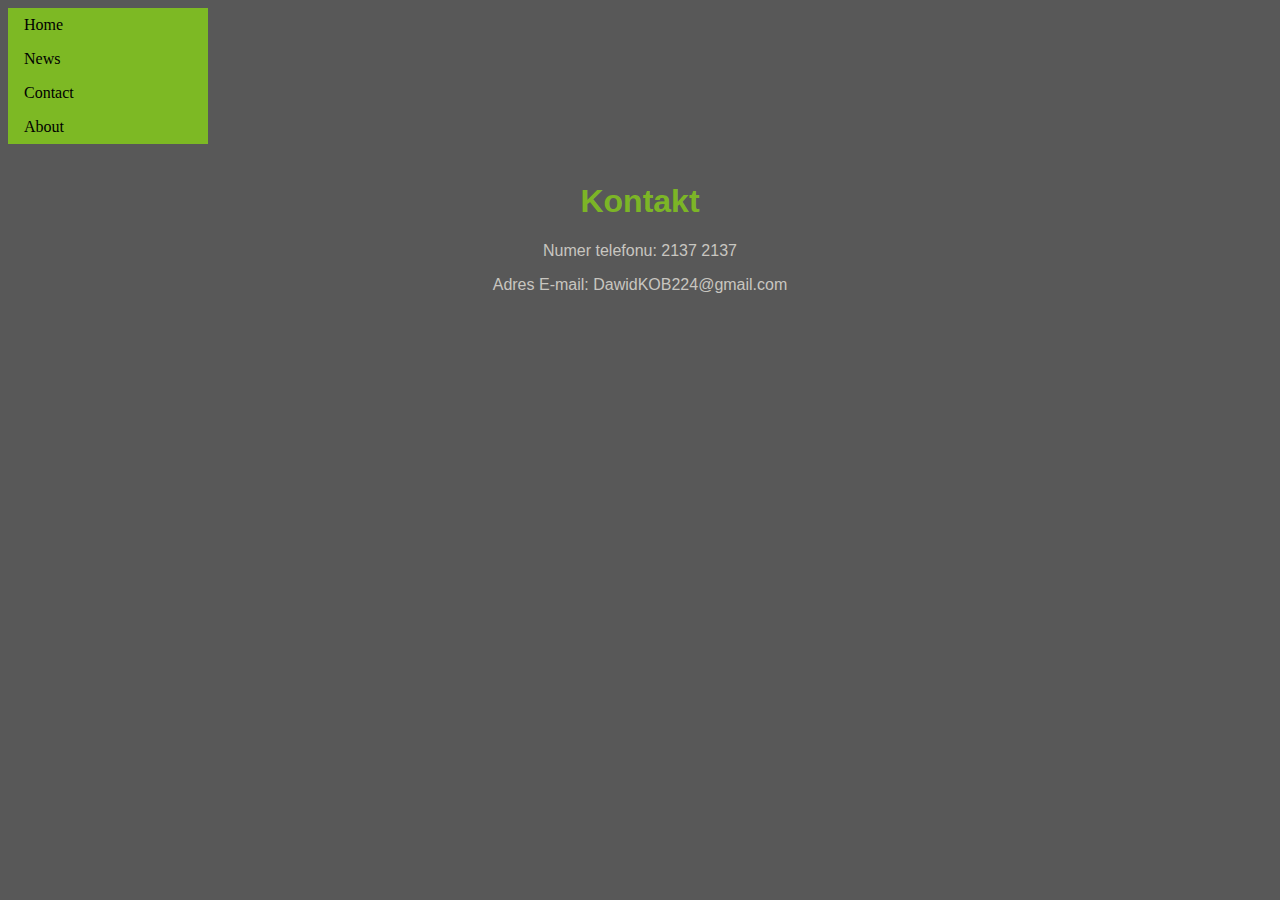
<file: kontakt.html>
<!DOCTYPE html>
<html>
<head>
<title> Kontakt</title>
<meta http-equiv="content-type" content="text/html; charset=utf-8" />
<link rel="stylesheet" href="styles.css">
</head>
<body>
    <ul>
        <li><a href="Index.html">Home</a></li>
        <li><a href="#news">News</a></li>
        <li><a href="Kontakt.html">Contact</a></li>
        <li><a href="#about">About</a></li>
      </ul>
<br>
<h1> Kontakt </h1>
<p> Numer telefonu: 2137 2137 </p>
<p> Adres E-mail: DawidKOB224@gmail.com </p>
<br>

  
</body> 

</html>
</file>
<file: styles.css>
body {
    background-color: rgb(88, 88, 88);
}

h1   {
    color: #99ff0095;
    text-align: center;
    font-family: Arial, Helvetica, sans-serif;
    font-weight: bold;
}

p    {
    color: rgb(200, 198, 192);
    text-align: center;
    font-family: Arial, Helvetica, sans-serif;
}

.center {
    display: block;
    margin-left: auto;
    margin-right: auto;
    width: 30%;
  }

  ul {
    list-style-type: none;
    margin: 0;
    padding: 0;
    width: 200px;
    background-color:#99ff0095 ;
  }
  
  li a {
    display: block;
    color: #000;
    padding: 8px 16px;
    text-decoration: none;
  }
  
  /* Change the link color on hover */
  li a:hover {
    background-color: #555;
    color: rgb(221, 49, 49);
  }
</file>
